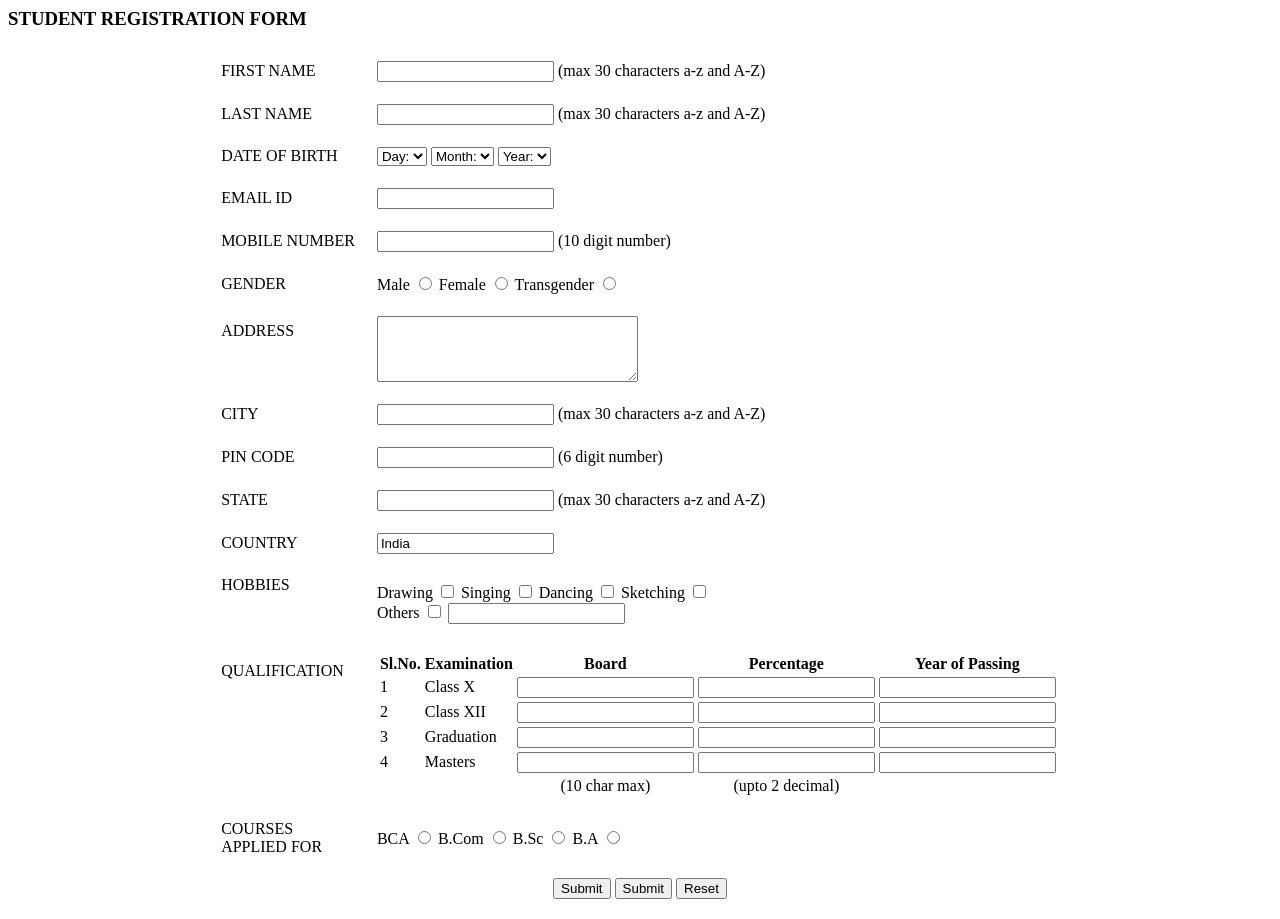
<file: web pages/form.html>
<html>
<head>
<title>Student Registration Form</title>

 

</head>

<body>
<h3>STUDENT REGISTRATION FORM</h3>

 


<table align="center" cellpadding = "10">

<!----- First Name ---------------------------------------------------------->
<tr>
<td>FIRST NAME</td>
<td><input type="text" name="First_Name" maxlength="30"/>
(max 30 characters a-z and A-Z)
</td>
</tr>

<!----- Last Name ---------------------------------------------------------->
<tr>
<td>LAST NAME</td>
<td><input type="text" name="Last_Name" maxlength="30"/>
(max 30 characters a-z and A-Z)
</td>
</tr>

<!----- Date Of Birth -------------------------------------------------------->
<tr>
<td>DATE OF BIRTH</td>

<td>
<select name="Birthday_day" id="Birthday_Day">
<option value="-1">Day:</option>
<option value="1">1</option>
<option value="2">2</option>
<option value="3">3</option>

<option value="4">4</option>
<option value="5">5</option>
<option value="6">6</option>
<option value="7">7</option>
<option value="8">8</option>
<option value="9">9</option>
<option value="10">10</option>
<option value="11">11</option>
<option value="12">12</option>

<option value="13">13</option>
<option value="14">14</option>
<option value="15">15</option>
<option value="16">16</option>
<option value="17">17</option>
<option value="18">18</option>
<option value="19">19</option>
<option value="20">20</option>
<option value="21">21</option>

<option value="22">22</option>
<option value="23">23</option>
<option value="24">24</option>
<option value="25">25</option>
<option value="26">26</option>
<option value="27">27</option>
<option value="28">28</option>
<option value="29">29</option>
<option value="30">30</option>

<option value="31">31</option>
</select>

<select id="Birthday_Month" name="Birthday_Month">
<option value="-1">Month:</option>
<option value="January">Jan</option>
<option value="February">Feb</option>
<option value="March">Mar</option>
<option value="April">Apr</option>
<option value="May">May</option>
<option value="June">Jun</option>
<option value="July">Jul</option>
<option value="August">Aug</option>
<option value="September">Sep</option>
<option value="October">Oct</option>
<option value="November">Nov</option>
<option value="December">Dec</option>
</select>

<select name="Birthday_Year" id="Birthday_Year">

<option value="-1">Year:</option>
<option value="2012">2012</option>
<option value="2011">2011</option>
<option value="2010">2010</option>
<option value="2009">2009</option>
<option value="2008">2008</option>
<option value="2007">2007</option>
<option value="2006">2006</option>
<option value="2005">2005</option>
<option value="2004">2004</option>
<option value="2003">2003</option>
<option value="2002">2002</option>
<option value="2001">2001</option>
<option value="2000">2000</option>

<option value="1999">1999</option>
<option value="1998">1998</option>
<option value="1997">1997</option>
<option value="1996">1996</option>
<option value="1995">1995</option>
<option value="1994">1994</option>
<option value="1993">1993</option>
<option value="1992">1992</option>
<option value="1991">1991</option>
<option value="1990">1990</option>

<option value="1989">1989</option>
<option value="1988">1988</option>
<option value="1987">1987</option>
<option value="1986">1986</option>
<option value="1985">1985</option>
<option value="1984">1984</option>
<option value="1983">1983</option>
<option value="1982">1982</option>
<option value="1981">1981</option>
<option value="1980">1980</option>
</select>
</td>
</tr>

<!----- Email Id ---------------------------------------------------------->
<tr>
<td>EMAIL ID</td>
<td><input type="text" name="Email_Id" maxlength="100" /></td>
</tr>

<!----- Mobile Number ---------------------------------------------------------->
<tr>
<td>MOBILE NUMBER</td>
<td>
<input type="text" name="Mobile_Number" maxlength="10" />
(10 digit number)
</td>
</tr>

<!----- Gender ----------------------------------------------------------->
<tr>
<td>GENDER</td>
<td>
Male <input type="radio" name="Gender" value="Male" />
Female <input type="radio" name="Gender" value="Female" />
Transgender <input type="radio" name="Gender" value="Female" />

 

</td>
</tr>

<!----- Address ---------------------------------------------------------->
<tr>
<td>ADDRESS <br /><br /><br /></td>
<td><textarea name="Address" rows="4" cols="30"></textarea></td>
</tr>

<!----- City ---------------------------------------------------------->
<tr>
<td>CITY</td>
<td><input type="text" name="City" maxlength="30" />
(max 30 characters a-z and A-Z)
</td>
</tr>

<!----- Pin Code ---------------------------------------------------------->
<tr>
<td>PIN CODE</td>
<td><input type="text" name="Pin_Code" maxlength="6" />
(6 digit number)
</td>
</tr>

<!----- State ---------------------------------------------------------->
<tr>
<td>STATE</td>
<td><input type="text" name="State" maxlength="30" />
(max 30 characters a-z and A-Z)
</td>
</tr>

<!----- Country ---------------------------------------------------------->
<tr>
<td>COUNTRY</td>
<td><input type="text" name="Country" value="India" readonly="readonly" /></td>
</tr>

<!----- Hobbies ---------------------------------------------------------->

<tr>
<td>HOBBIES <br /><br /><br /></td>

<td>
Drawing
<input type="checkbox" name="Hobby_Drawing" value="Drawing" />
Singing
<input type="checkbox" name="Hobby_Singing" value="Singing" />
Dancing
<input type="checkbox" name="Hobby_Dancing" value="Dancing" />
Sketching
<input type="checkbox" name="Hobby_Cooking" value="Cooking" />
<br />
Others
<input type="checkbox" name="Hobby_Other" value="Other">
<input type="text" name="Other_Hobby" maxlength="30" />
</td>
</tr>

<!----- Qualification---------------------------------------------------------->
<tr>
<td>QUALIFICATION <br /><br /><br /><br /><br /><br /><br /></td>

<td>
<table>

<tr>
<td align="center"><b>Sl.No.</b></td>
<td align="center"><b>Examination</b></td>
<td align="center"><b>Board</b></td>
<td align="center"><b>Percentage</b></td>
<td align="center"><b>Year of Passing</b></td>
</tr>

<tr>
<td>1</td>
<td>Class X</td>
<td><input type="text" name="ClassX_Board" maxlength="30" /></td>
<td><input type="text" name="ClassX_Percentage" maxlength="30" /></td>
<td><input type="text" name="ClassX_YrOfPassing" maxlength="30" /></td>
</tr>

<tr>
<td>2</td>
<td>Class XII</td>
<td><input type="text" name="ClassXII_Board" maxlength="30" /></td>
<td><input type="text" name="ClassXII_Percentage" maxlength="30" /></td>
<td><input type="text" name="ClassXII_YrOfPassing" maxlength="30" /></td>
</tr>

<tr>
<td>3</td>
<td>Graduation</td>
<td><input type="text" name="Graduation_Board" maxlength="30" /></td>
<td><input type="text" name="Graduation_Percentage" maxlength="30" /></td>
<td><input type="text" name="Graduation_YrOfPassing" maxlength="30" /></td>
</tr>

<tr>
<td>4</td>
<td>Masters</td>
<td><input type="text" name="Masters_Board" maxlength="30" /></td>
<td><input type="text" name="Masters_Percentage" maxlength="30" /></td>
<td><input type="text" name="Masters_YrOfPassing" maxlength="30" /></td>
</tr>

<tr>
<td></td>
<td></td>
<td align="center">(10 char max)</td>
<td align="center">(upto 2 decimal)</td>
</tr>
</table>

</td>
</tr>

<!----- Course ---------------------------------------------------------->
<tr>
<td>COURSES<br />APPLIED FOR</td>
<td>
BCA
<input type="radio" name="Course_BCA" value="BCA">
B.Com
<input type="radio" name="Course_BCom" value="B.Com">
B.Sc
<input type="radio" name="Course_BSc" value="B.Sc">
B.A
<input type="radio" name="Course_BA" value="B.A">
</td>
</tr>

<!----- Submit and Reset ------------------------------------------------->
<tr>
<td colspan="2" align="center">
<input type="submit" value="Submit">
<input type="submit" value="Submit">
<input type="reset" value="Reset">

 

</td>
</tr>
</table>

</form>

</body>
</html>
</file>
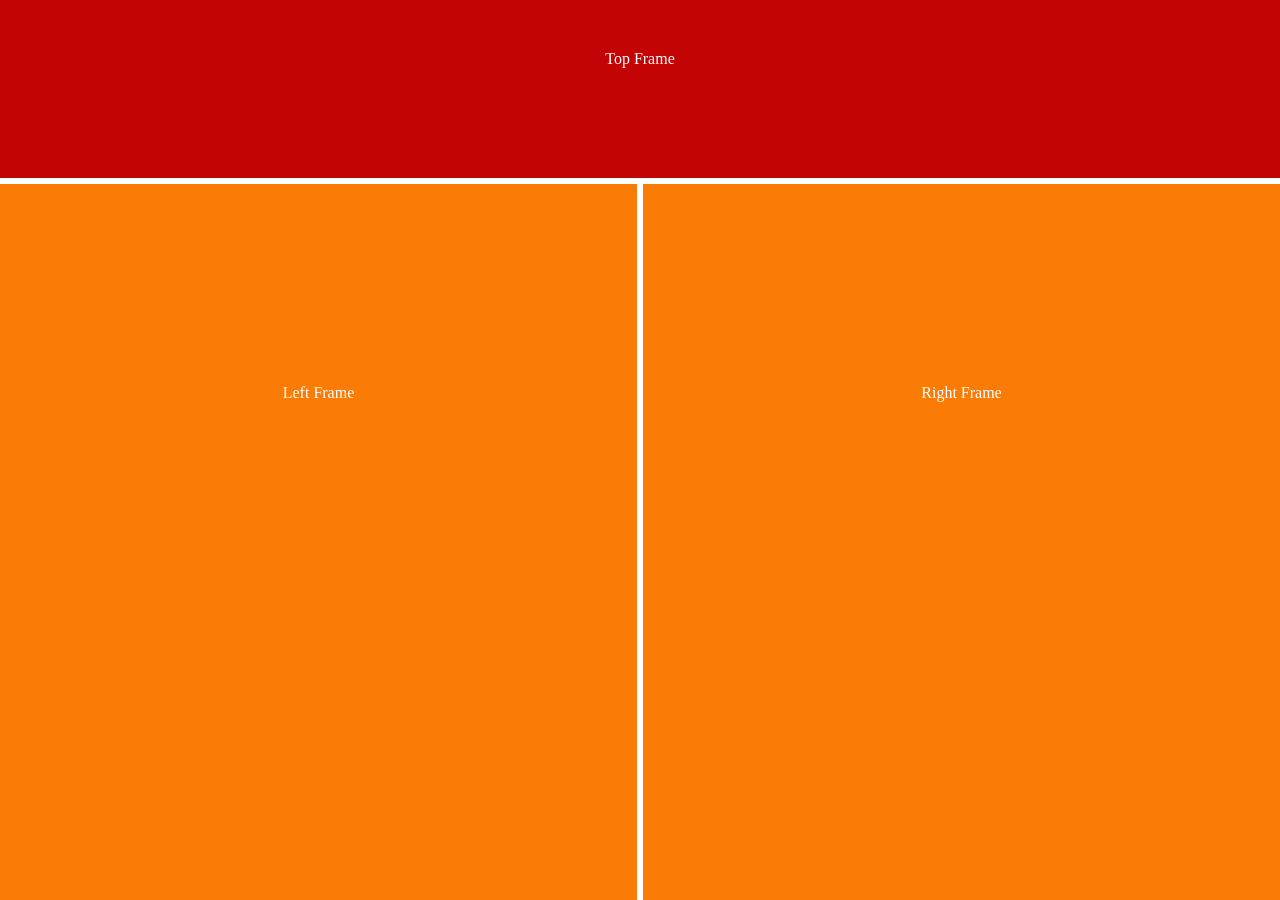
<file: web pages/project4.html>
<!DOCTYPE html>
<html>
<head>
    <title>Frameset Example</title>
</head>
<frameset rows="20%, 80%">
    <!-- Top Frame -->
    <frame class="top" name="top" frameborder="0"marginheight="50%" marginwidth="0px" src="data:text/html,
      <html>
      <head>
          <style>
              body {
                  background-color:rgb(195, 4, 4);border-color=black;
                  color: white;
                  text-align: center;
                                }
          </style>
      </head>
      <body>
          Top Frame
      </body>
      </html>
    ">

    <frameset cols="50%, 50%">
        <!-- Left Frame -->
        <frame name="left" frameborder="0"marginheight="200%" marginwidth="0px" src="data:text/html,<html>
      <head>
          <style>
              body {
                  background-color:rgb(250, 124, 6);
                  color: white;
                  text-align: center;
              }
          </style>
      </head>
      <body>
          Left Frame
      </body>
      </html>
    ">
        <!-- Right Frame -->
        <frame name="right"frameborder="0"marginheight="200%" marginwidth="0px" src="data:text/html,<html>
      <head>
          <style>
              body {
                  background-color:rgb(250, 124, 6);
                  color:white;
                  text-align: center;
              }
          </style>
      </head>
      <body>
          Right Frame
      </body>
      </html>
    ">
    </frameset>
</frameset>
</html>
</file>
